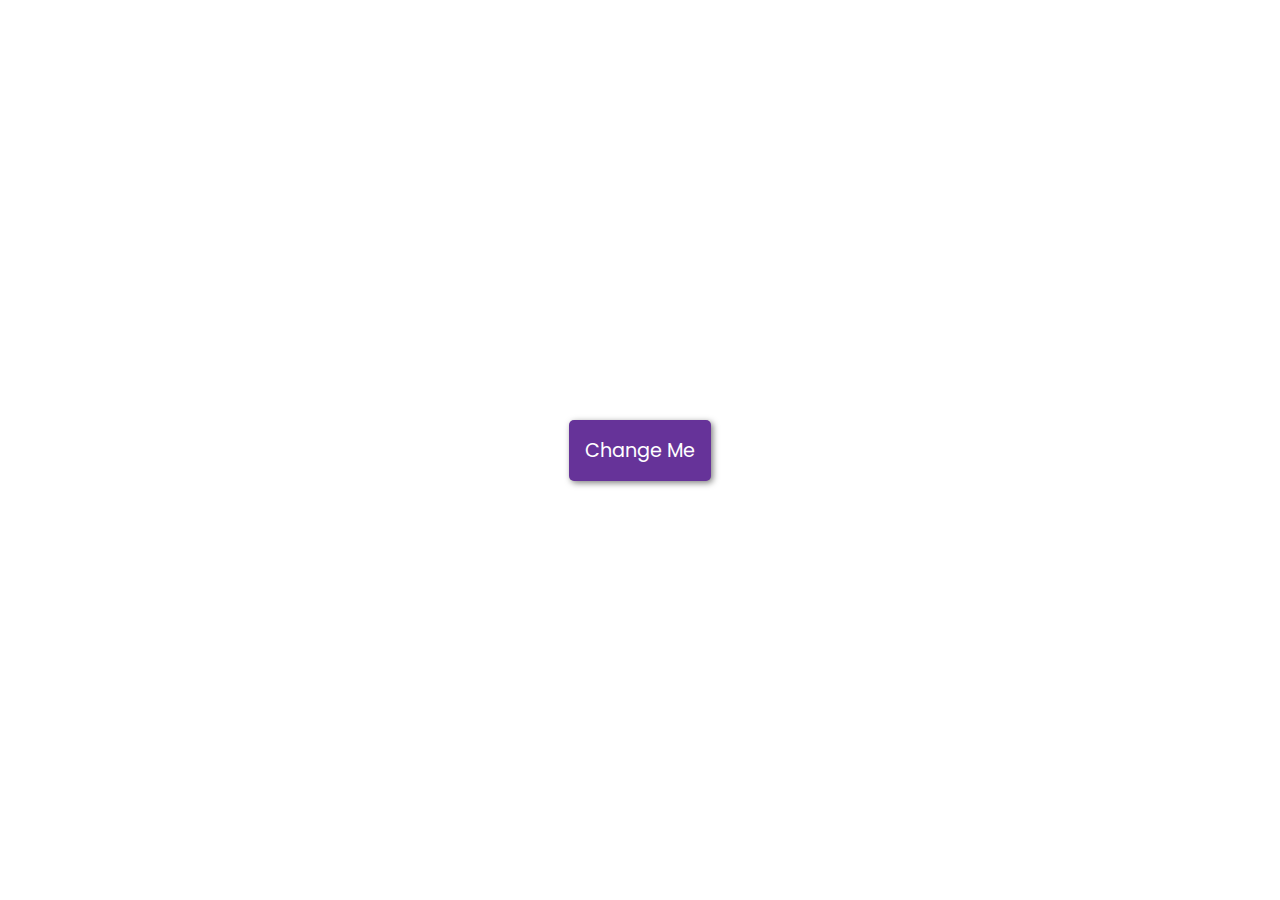
<file: background-changer/index.html>
<!DOCTYPE html>
<html lang="en">
    <head>
        <meta charset="UTF-8" />
        <meta name="viewport" content="width=device-width, initial-scale=1.0" />
        <title>Background Changer</title>
        <link rel="stylesheet" href="style.css" />
        <script src="script.js" defer></script>
    </head>
    <body>
        <button id="btn">Change Me</button>
    </body>
</html>
</file>
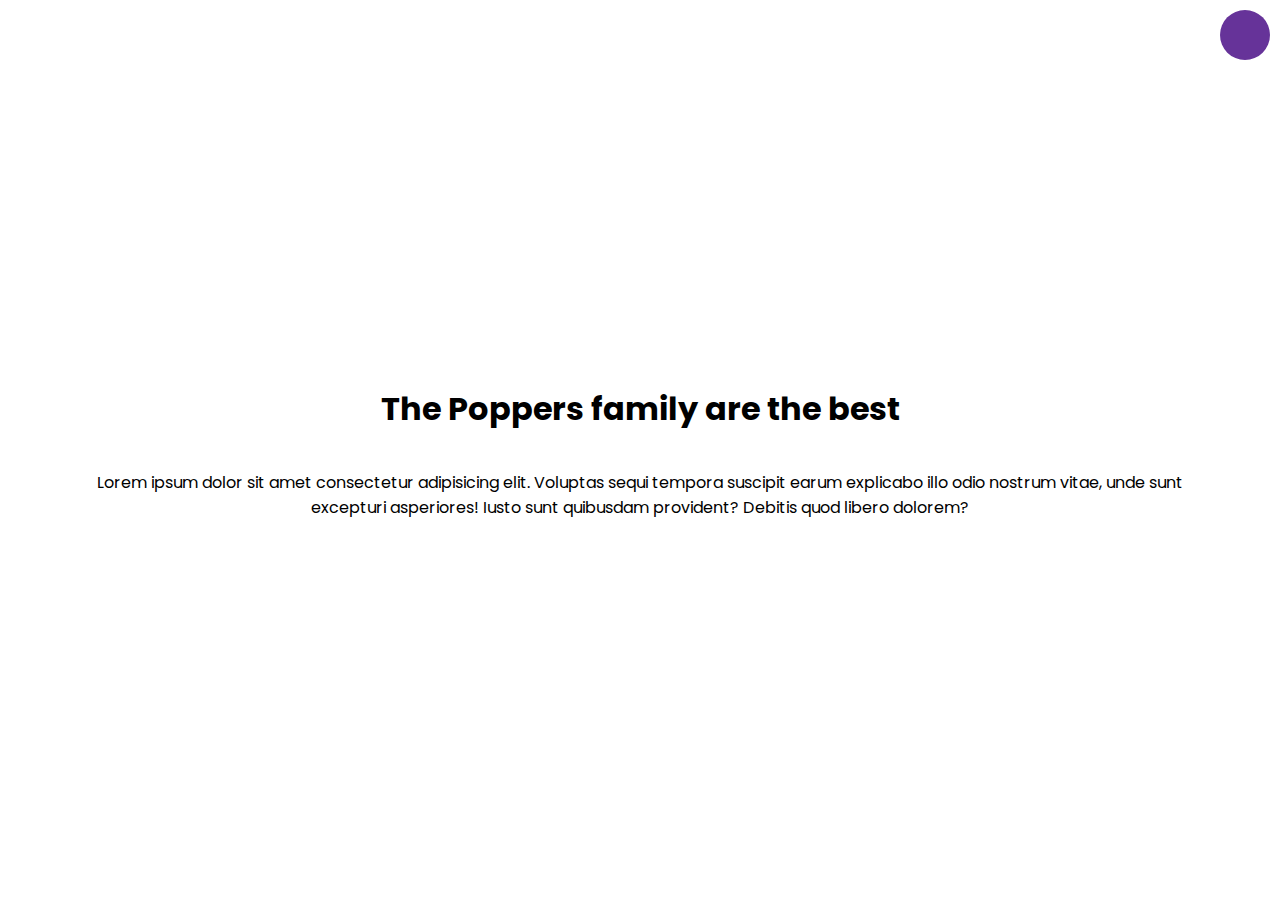
<file: dark-mode-toggle/index.html>
<!DOCTYPE html>
<html lang="en">
    <head>
        <meta charset="UTF-8" />
        <meta name="viewport" content="width=device-width, initial-scale=1.0" />
        <title>Dark Mode Toggle</title>
        <link rel="stylesheet" href="style.css" />
        <script src="script.js" defer></script>
    </head>
    <body>
        <div class="toggle-container">
            <input type="checkbox" id="toggle" name="toggle">
            <label for="toggle"></label>
        </div>
        <h1>The Poppers family are the best</h1>
        <p>Lorem ipsum dolor sit amet consectetur adipisicing elit. Voluptas sequi tempora suscipit earum explicabo illo odio nostrum vitae, unde sunt excepturi asperiores! Iusto sunt quibusdam provident? Debitis quod libero dolorem?</p>
    </body>
</html>
</file>
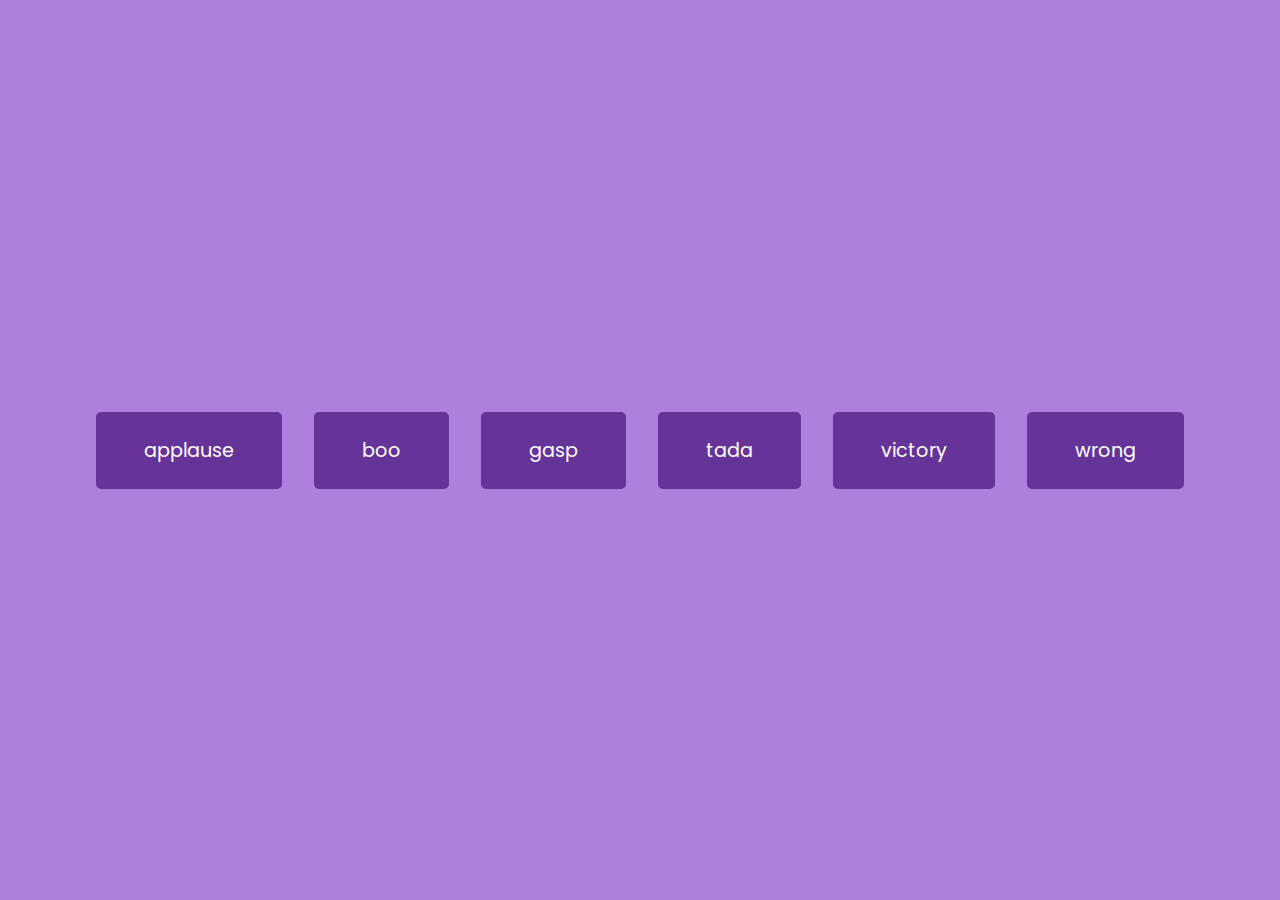
<file: sound-board/index.html>
<!DOCTYPE html>
<html lang="en">
    <head>
        <meta charset="UTF-8" />
        <meta name="viewport" content="width=device-width, initial-scale=1.0" />
        <title>Sound Board</title>
        <link rel="stylesheet" href="style.css" />
        <script src="script.js" defer></script>
    </head>
    <body>
        <audio id="applause" src="sounds/applause.mp3"></audio>
        <audio id="boo" src="sounds/boo.mp3"></audio>
        <audio id="gasp" src="sounds/gasp.mp3"></audio>
        <audio id="tada" src="sounds/tada.mp3"></audio>
        <audio id="victory" src="sounds/victory.mp3"></audio>
        <audio id="wrong" src="sounds/wrong.mp3"></audio>
    </body>
</html>
</file>
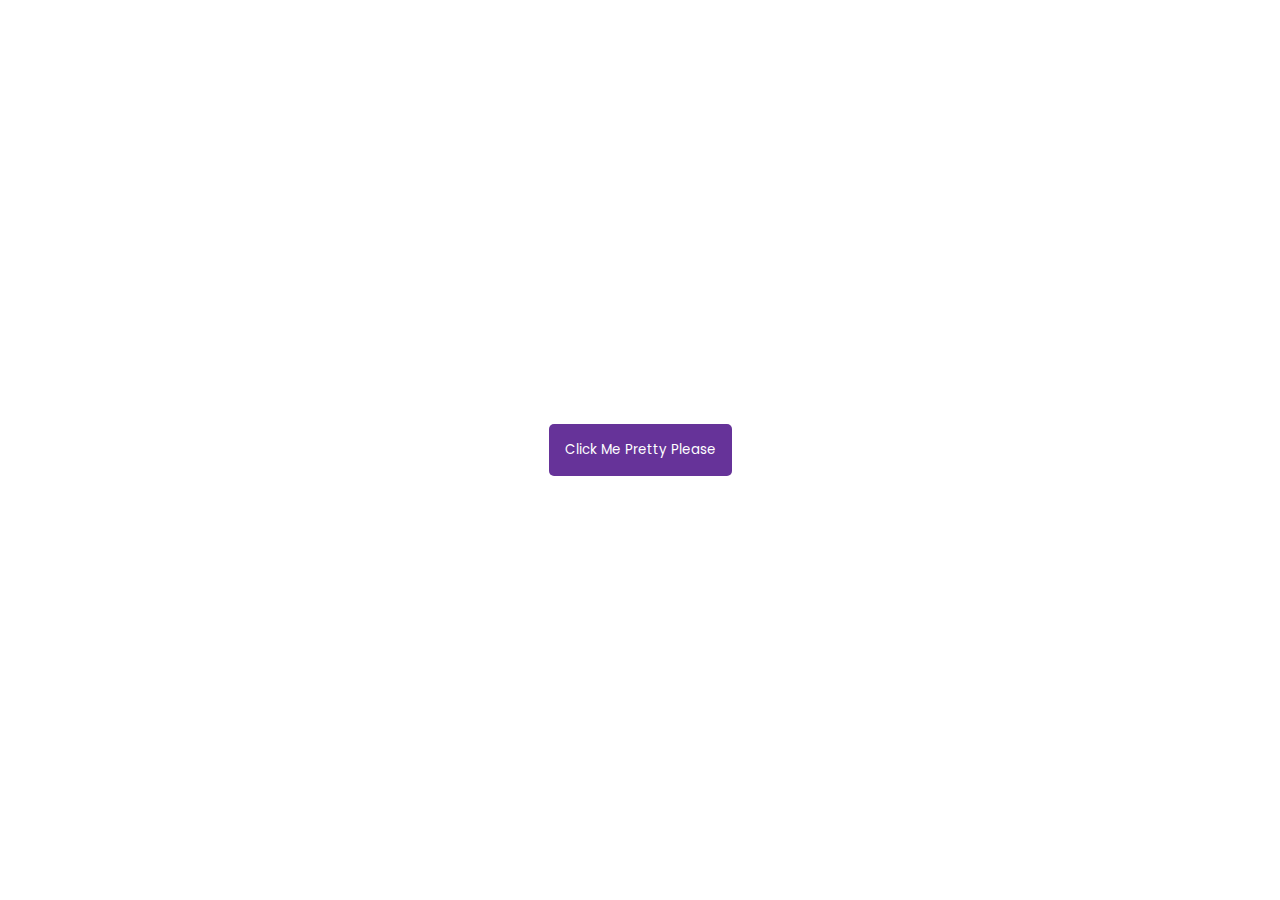
<file: toast-notification/index.html>
<!DOCTYPE html>
<html lang="en">
    <head>
        <meta charset="UTF-8" />
        <meta name="viewport" content="width=device-width, initial-scale=1.0" />
        <title>Toast Notification</title>
        <link rel="stylesheet" href="style.css" />
        <script src="script.js" defer></script>
    </head>
    <body>
        <div id="container"></div>
        <button id="btn">Click Me Pretty Please</button>
    </body>
</html>
</file>
<file: background-changer/style.css>
@import url("https://fonts.googleapis.com/css2?family=Poppins:wght@200;400;600&display=swap");

* {
    box-sizing: border-box;
}

body {
    display: flex;
    align-items: center;
    justify-content: center;
    font-family: "Poppins", sans-serif;
    margin: 0;
    min-height: 100vh;
}

button {
    background-color: rebeccapurple;
    color: white;
    padding: 1rem; 
    font-family: inherit;
    font-size: 1.2rem;
    box-shadow: 2px 2px 6px rgba(0, 0, 0, 0.5);
    border-radius: 5px;
    border: none;
    transition: transform 0.1s linear;
}

button:focus {
    outline: none;
}

button:active {
    box-shadow: 0;
    transform: translate(2px, 2px);
}
</file>
<file: dark-mode-toggle/style.css>
@import url("https://fonts.googleapis.com/css2?family=Poppins:wght@200;400;600&display=swap");

* {
    box-sizing: border-box;
}

body {
    display: flex;
    align-items: center;
    justify-content: center;
    flex-direction: column;
    font-family: "Poppins", sans-serif;
    margin: 0;
    min-height: 100vh;
    text-align: center;
    padding: 5rem;
    transition: background 0.3s linear,
    color 0.3s linear;
}

body.dark {
    background-color: #1f1f1f;
    color: white;
}

.toggle-container {
    position: fixed;
    top: 10px;
    right: 10px;
}

label {
    background-color: rebeccapurple;
    border-radius: 50%;
    display: inline-block;
    width: 50px;
    height: 50px;
    cursor: pointer;
    user-select: none;
    transition: background 0.3s linear;
}
body.dark label {
    background-color: white;
}

input {
    visibility: hidden;
}
</file>
<file: sound-board/style.css>
@import url("https://fonts.googleapis.com/css2?family=Poppins:wght@200;400;600&display=swap");

* {
    box-sizing: border-box;
}

body {
    background-color: rgb(174, 128, 221);
    display: flex;
    align-items: center;
    justify-content: center;
    font-family: "Poppins", sans-serif;
    margin: 0;
    min-height: 100vh;
}

.btn {
    background-color: rebeccapurple;
    border-radius: 5px;
    border: none;
    margin: 1rem;
    color: white;
    font-family: inherit;
    font-size: 1.2rem;
    padding: 1.5rem 3rem;
}
</file>
<file: toast-notification/style.css>
@import url("https://fonts.googleapis.com/css2?family=Poppins:wght@200;400;600&display=swap");

* {
    box-sizing: border-box;
}

body {
    display: flex;
    align-items: center;
    justify-content: center;
    font-family: "Poppins", sans-serif;
    margin: 0;
    min-height: 100vh;
}

button {
    background-color: rebeccapurple;
    color: white;
    font-family: inherit;
    padding: 1rem;
    border-radius: 5px;
    border: none;
}

#container {
    position: fixed;
    bottom: 10px;
    right: 10px;
}

.toast {
    background-color: rebeccapurple;
    border-radius: 5px;
    color: white;
    padding: 2rem;
    margin: 1rem;
}
</file>
